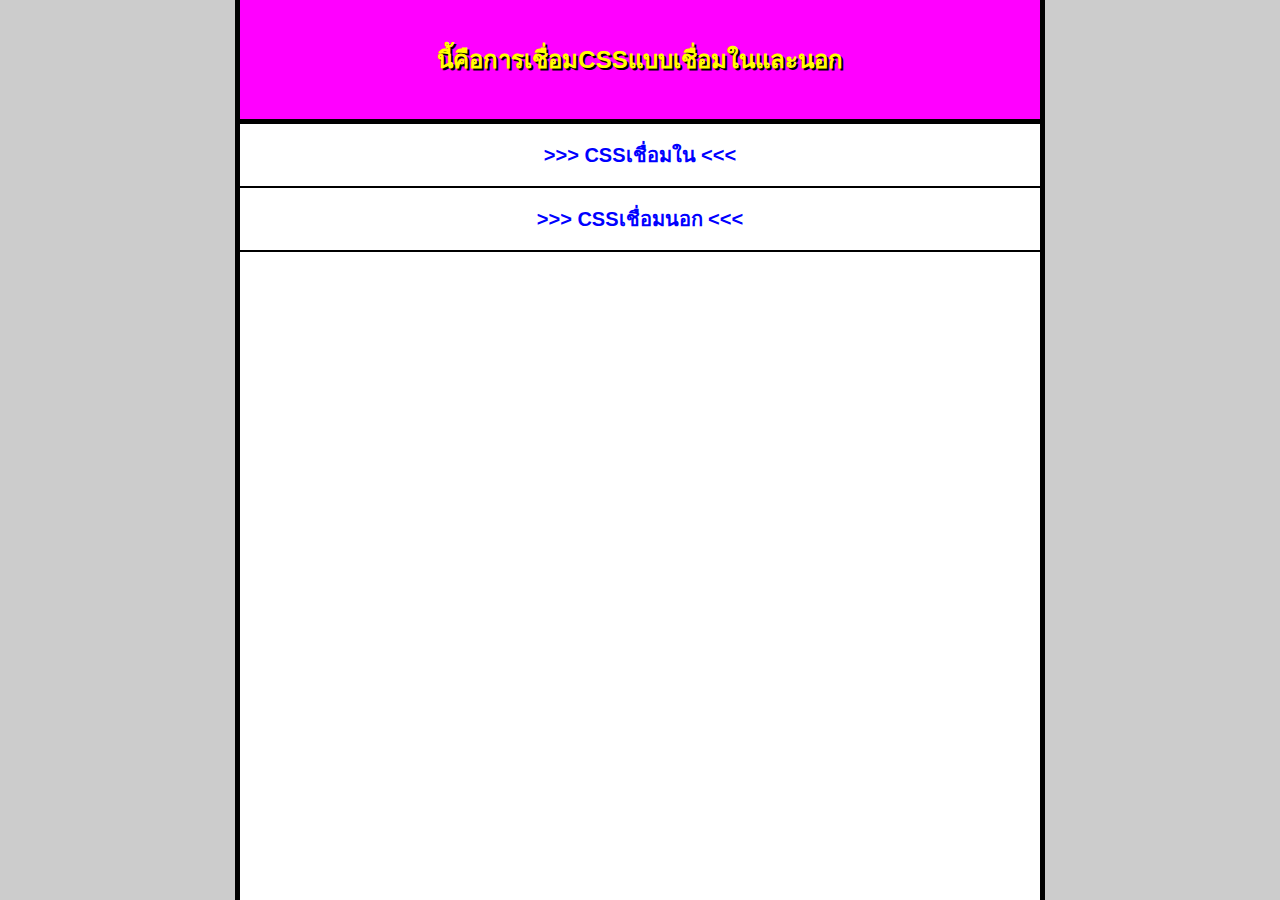
<file: index.html>
<!DOCTYPE html>
<html lang="th">
<head>
    <meta charset="UTF-8">
    <meta name="viewport" content="width=device-width, initial-scale=1.0">
    <title>หน้าหลัก (Index)</title>

    <style>
        /* ==============================================
           1. Base CSS: ฟอนต์ดิบๆ
           ============================================== */
        body {
            font-family: "Tahoma", sans-serif; /* ฟอนต์ร้านเน็ตยุคเก่า */
            margin: 0;
            padding: 0;
        }

        /* ==============================================
           2. Layout CSS: จัดกลาง กว้างคงที่
           ============================================== */
        .main-container {
            width: 800px;
            margin: 0 auto;
            border-left: 5px solid #000;
            border-right: 5px solid #000;
            min-height: 100vh; /* สูงเต็มจอ */
        }

        .header {
            text-align: center;
            padding: 20px;
            border-bottom: 5px solid #000;
        }

        .menu-list {
            list-style-type: none; /* เอาจุด bullet ออก */
            padding: 0;
            margin: 0;
        }

        .menu-item {
            border-bottom: 2px solid #000;
            text-align: center;
        }

        .content {
            padding: 20px;
            text-align: center;
        }

        /* ==============================================
           3. Theme CSS: สีตัดกันชัดเจน
           ============================================== */
        body {
            background-color: #cccccc; /* สีเทาๆ */
        }

        .main-container {
            background-color: #ffffff;
        }

        .header {
            background-color: #ff00ff; /* ชมพูสะท้อนแสง */
            color: yellow;
            text-shadow: 2px 2px black; /* เงาตัวหนังสือ */
        }

        /* ตัวลิงก์ (สำคัญมาก) */
        a {
            display: block;      /* ให้ลิงก์เต็มพื้นที่ปุ่ม */
            padding: 15px;
            text-decoration: none; /* ขีดเส้นใต้เอาออก */
            font-size: 20px;
            font-weight: bold;
            color: blue;
            transition: 0.1s;
        }

        /* เมื่อเอาเมาส์ชี้ลิงก์ */
        a:hover {
            background-color: yellow;
            color: red;
        }

        .footer {
            background-color: black;
            color: white;
            text-align: center;
            padding: 10px;
        }
    </style>
</head>
<body>

    <div class="main-container">
        <div class="header">
            <h2>นี้คือการเชื่อมCSSแบบเชื่อมในและนอก</h2>
        </div>

        <ul class="menu-list">
            <li class="menu-item">
                <a href="cssin.html">>>> CSSเชื่อมใน <<<</a>
            </li>

            <li class="menu-item">
                <a href="cssou.html">>>> CSSเชื่อมนอก <<<</a>
            </li>

        </ul>

</body>
</html>
</file>
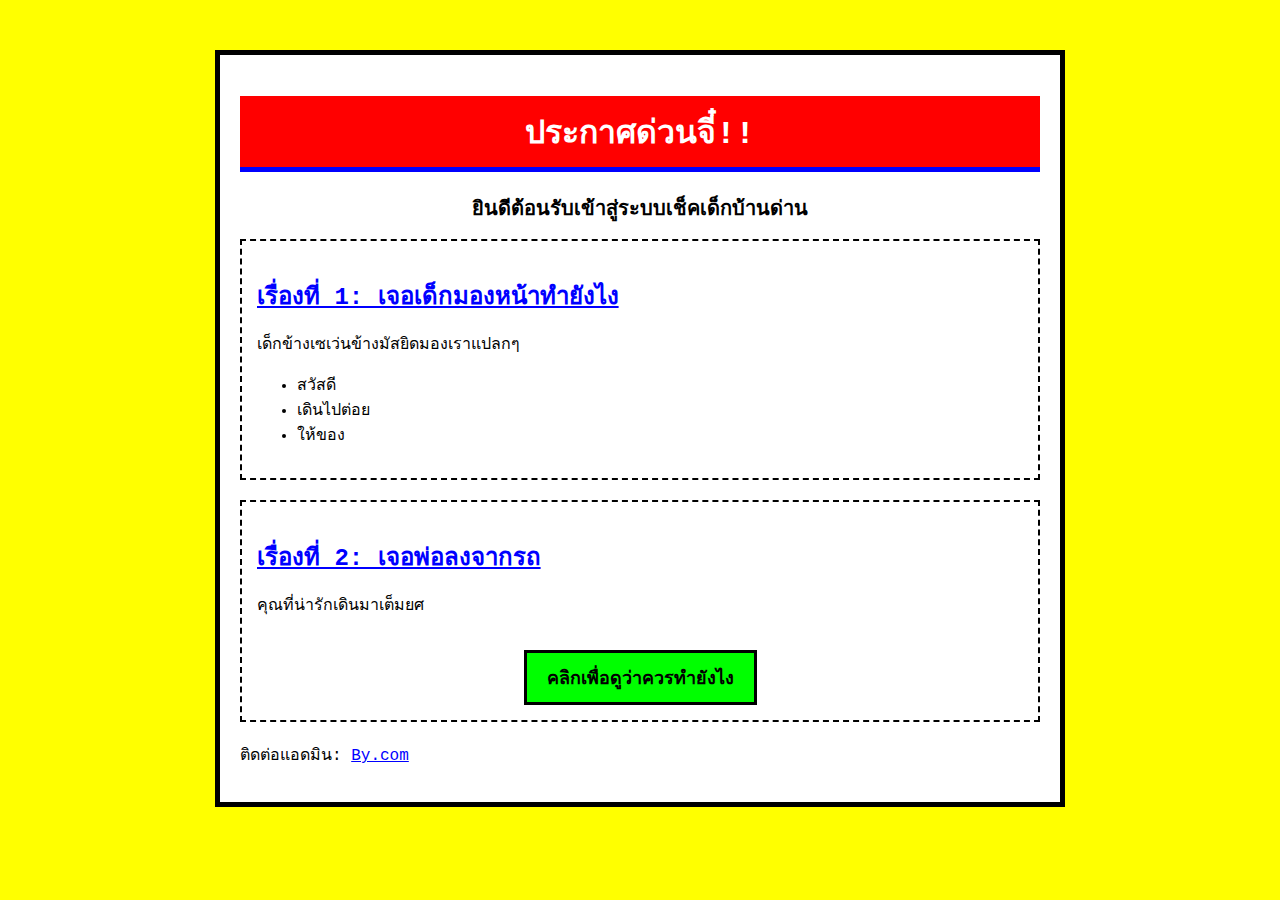
<file: cssin.html>
<!DOCTYPE html>
<html lang="th">
<head>
    <meta charset="UTF-8">
    <meta name="viewport" content="width=device-width, initial-scale=1.0">
    <title>ตัวอย่างเชื่อม 3 CSSภายใน</title>

    <style>
        /*ส่วนที่ 1: ใช้ฟอนต์กำหนดฟอนต์ */
        body {
            font-family: "Courier New", Courier, monospace; 
            margin: 0;
            padding: 0;
        }

        h1, h2, p {
            margin-bottom: 15px;
        }

        /*ส่วนที่ 2: กรอบสี่เหลี่ยม */
        .container {
            width: 800px;           /* บังคับความกว้างตายตัว */
            margin: 0 auto;         /* จัดกลาง */
            border: 5px solid black;/* เส้นขอบหนาเตอะ */
            padding: 20px;
            margin-top: 50px;
        }

        .content-box {
            border: 2px dashed black; /* เส้นประแบบบ้านๆ */
            padding: 15px;
            margin-bottom: 20px;
        }

        /*ส่วนที่ 3: กำหนดสี*/
        body {
            background-color: #ffff00; /* สีเหลืองแม่สีแสบตา */
        }

        .container {
            background-color: #ffffff; /* พื้นหลังเนื้อหาเป็นสีขาว */
        }

        h1 {
            background-color: #ff0000; /* พื้นหลังแดง */
            color: #ffffff;            /* ตัวหนังสือขาว */
            text-align: center;
            padding: 10px;
            border-bottom: 5px solid #0000ff; /* ขอบล่างสีน้ำเงิน */
        }

        h2 {
            color: #0000ff; /* หัวข้อรองสีน้ำเงินสด */
            text-decoration: underline;
        }

        /* ปุ่มกดแบบโบราณ */
        .btn-baanbaan {
            background-color: #00ff00; /* เขียวสะท้อนแสง */
            color: black;
            border: 3px solid black;   /* ขอบปุ่มดำหนา */
            padding: 10px 20px;
            font-size: 18px;
            font-weight: bold;
            cursor: pointer;
            font-family: "Courier New", monospace;
        }

        .btn-baanbaan:hover {
            background-color: black;
            color: white;
            /* ไม่มี Effect นุ่มนวล เปลี่ยนปุ๊บปั๊บเลย */
        }
        
        /* ลิงก์แบบดั้งเดิม */
        a {
            color: blue;
        }
        a:visited {
            color: purple;
        }
    </style>
</head>
<body>

    <div class="container">
        <h1>ประกาศด่วนจี๋!!</h1>
        
        <p style="text-align: center; font-weight: bold; font-size: 20px;">
            ยินดีต้อนรับเข้าสู่ระบบเช็คเด็กบ้านด่าน
        </p>

        <div class="content-box">
            <h2>เรื่องที่ 1: เจอเด็กมองหน้าทำยังไง</h2>
            <p>เด็กข้างเซเว่นข้างมัสยิดมองเราแปลกๆ</p>
            <ul>
                <li>สวัสดี</li>
                <li>เดินไปต่อย</li>
                <li>ให้ของ</li>
            </ul>
        </div>

        <div class="content-box">
            <h2>เรื่องที่ 2: เจอพ่อลงจากรถ</h2>
            <p>คุณที่น่ารักเดินมาเต็มยศ</p>
            <br>
            <center>
                <button class="btn-baanbaan">คลิกเพื่อดูว่าควรทำยังไง</button>
            </center>
        </div>

        <p>ติดต่อแอดมิน: <a href="#">By.com</a></p>
    </div>

</body>
</html>
</file>
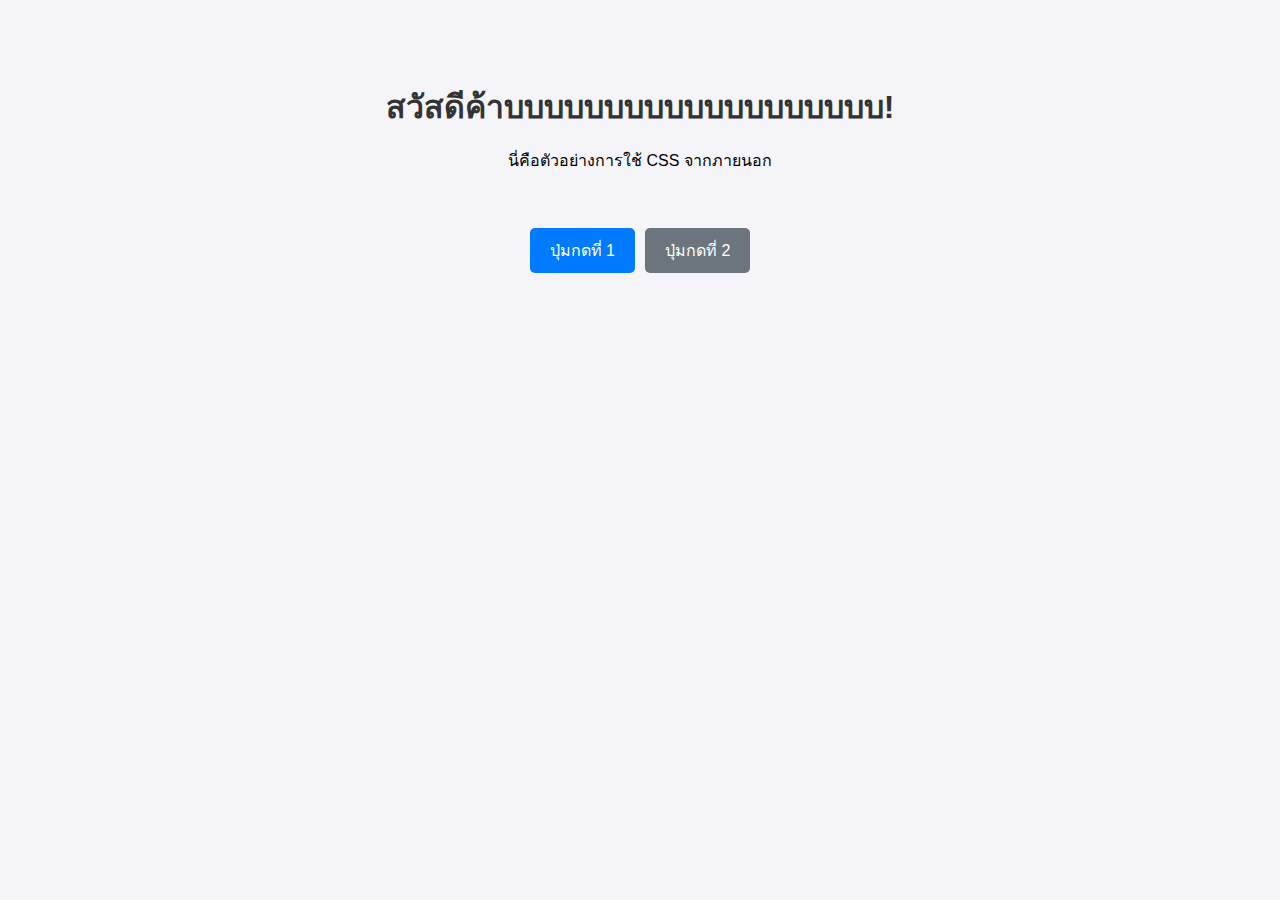
<file: cssou.html>
<!DOCTYPE html>
<html lang="th">
<head>
    <meta charset="UTF-8">
    <meta name="viewport" content="width=device-width, initial-scale=1.0">
    <title>ตัวอย่างเชื่อม 3 CSSภายนอก</title>

    <link rel="stylesheet" href="style.css">   <link rel="stylesheet" href="style.css"> <link rel="stylesheet" href="style.css">  </head>
<body>

    <div class="container">
        <header class="main-header">
            <h1>สวัสดีค้าบบบบบบบบบบบบบบบบบบบ!</h1>
            <p>นี่คือตัวอย่างการใช้ CSS จากภายนอก</p>
        </header>

        <section class="content">
            <button class="btn-primary">ปุ่มกดที่ 1</button>
            <button class="btn-secondary">ปุ่มกดที่ 2</button>
        </section>
    </div>

</body>
</html>
</file>
<file: style.css>
/* =========================================
   1. Base Styles (จาก base.css)
   ใช้สำหรับล้างค่าเริ่มต้นและกำหนดฟอนต์หลัก
   ========================================= */
body {
    margin: 0;
    padding: 0;
    font-family: 'Sarabun', sans-serif; /* อย่าลืม import ฟอนต์ Sarabun เข้ามาใน HTML ด้วยนะครับ */
    box-sizing: border-box;
    /* รวมค่าจาก theme.css มาไว้ที่นี่เพื่อให้โค้ดสะอาดขึ้น */
    background-color: #f4f4f9; 
}

h1, p {
    margin-bottom: 15px;
}

h1 {
    /* รวมค่าจาก theme.css */
    color: #333;
}

/* =========================================
   2. Layout Styles (จาก layout.css)
   ใช้สำหรับจัดวางตำแหน่ง (Flexbox/Grid) และขนาด
   ========================================= */
.container {
    max-width: 800px;
    margin: 0 auto; /* จัดกึ่งกลางหน้าจอ */
    padding: 20px;
    text-align: center;
}

.main-header {
    padding: 40px 0;
}

.content {
    display: flex;
    justify-content: center;
    gap: 10px; /* ระยะห่างระหว่างปุ่ม */
}

/* =========================================
   3. Theme & Components (จาก theme.css)
   ใช้สำหรับตกแต่งปุ่ม และความสวยงามอื่นๆ
   ========================================= */

/* ตกแต่งปุ่มทั่วไป */
button {
    padding: 10px 20px;
    border: none;
    border-radius: 5px;
    cursor: pointer;
    font-size: 16px;
    transition: 0.3s;
}

/* ปุ่มหลัก (Primary) */
.btn-primary {
    background-color: #007bff;
    color: white;
}

.btn-primary:hover {
    background-color: #0056b3;
}

/* ปุ่มรอง (Secondary) */
.btn-secondary {
    background-color: #6c757d;
    color: white;
}

.btn-secondary:hover {
    background-color: #545b62;
}
</file>
